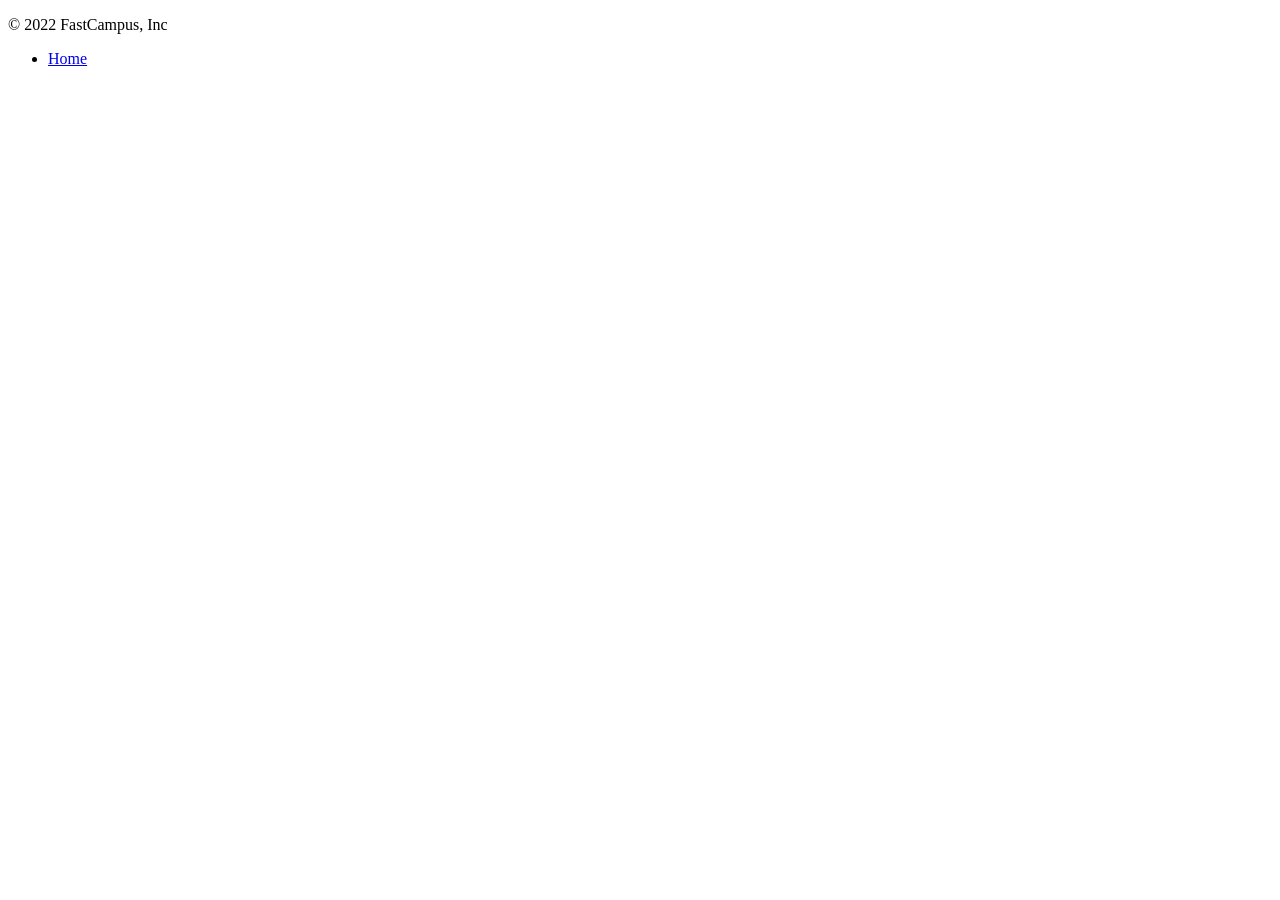
<file: src/main/resources/templates/footer.html>
<!DOCTYPE html>
<html lang="ko" xmlns:th="http://www.thymeleaf.org">
<head>
    <meta charset="UTF-8">
    <title>Footer template</title>
</head>

<body>
    <footer class="container d-flex flex-wrap justify-content-between align-items-center py-3 my-4 border-top">
        <p class="col-md-4 mb-0 text-muted">&copy; 2022 FastCampus, Inc</p>

        <ul class="nav col-md-4 justify-content-end">
            <li class="nav-item"><a href="/" class="nav-link px-2 text-muted">Home</a></li>
        </ul>
    </footer>
</body>
</html>
</file>
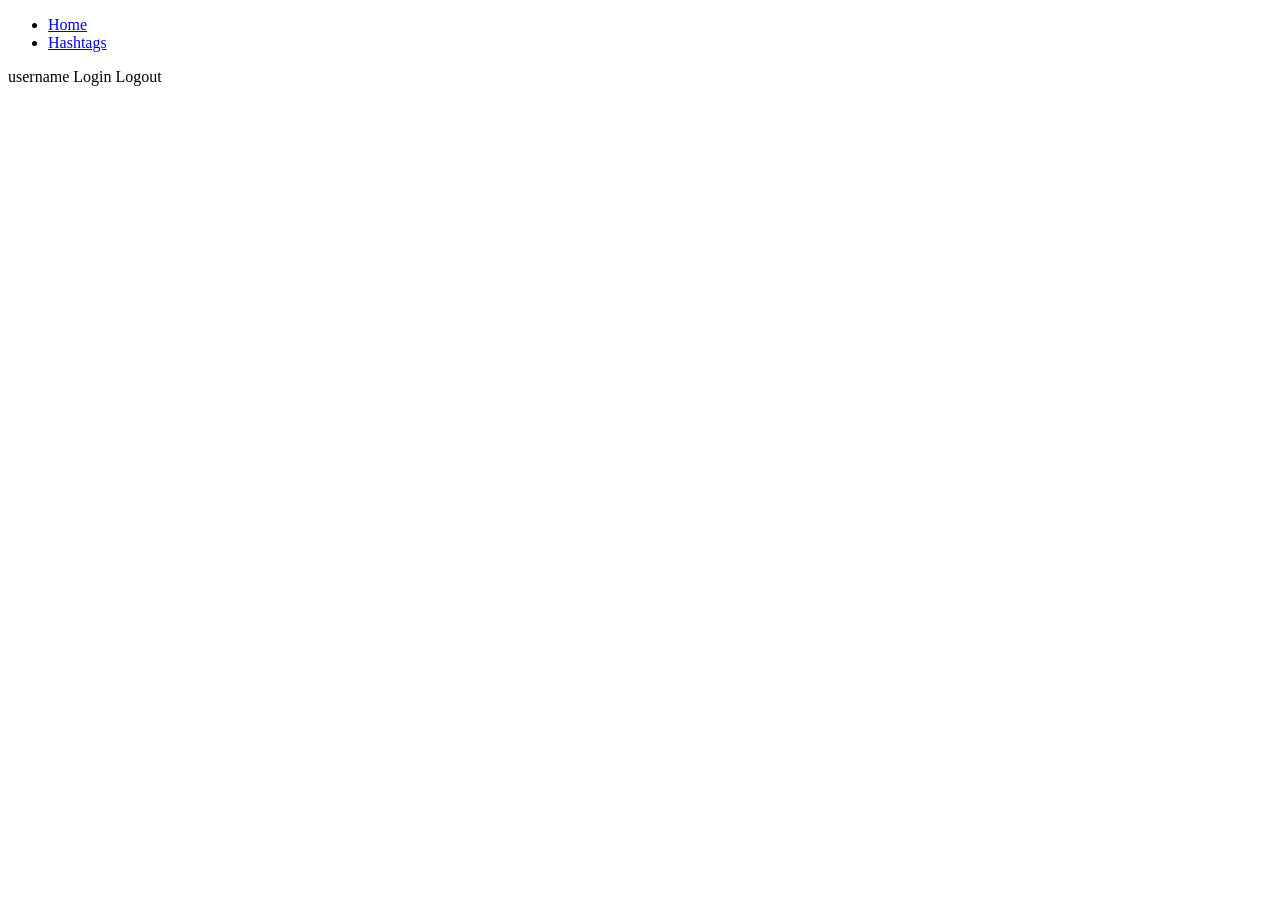
<file: src/main/resources/templates/header.html>
<!DOCTYPE html>
<html lang="ko">
<head>
    <meta charset="UTF-8">
    <title>Title</title>
</head>
<body>
<header class="p-3 bg-dark text-white">
    <div class="container">
        <div class="d-flex flex-wrap align-items-center justify-content-center justify-content-lg-start">
            <ul class="nav col-12 col-lg-auto me-lg-auto mb-2 justify-content-center mb-md-0">
                <li><a id="home" href="#" class="nav-link px-2 text-secondary">Home</a></li>
                <li><a id="hashtag" href="#" class="nav-link px-2 text-secondary">Hashtags</a></li>
            </ul>

            <div class="text-end">
                <span id="username" class="text-white me-2">username</span>
                <a role="button" id="login" class="btn btn-outline-light me-2">Login</a>
                <a role="button" id="logout" class="btn btn-outline-light me-2">Logout</a>
            </div>
        </div>
    </div>
</header>
</body>
</html>
</file>
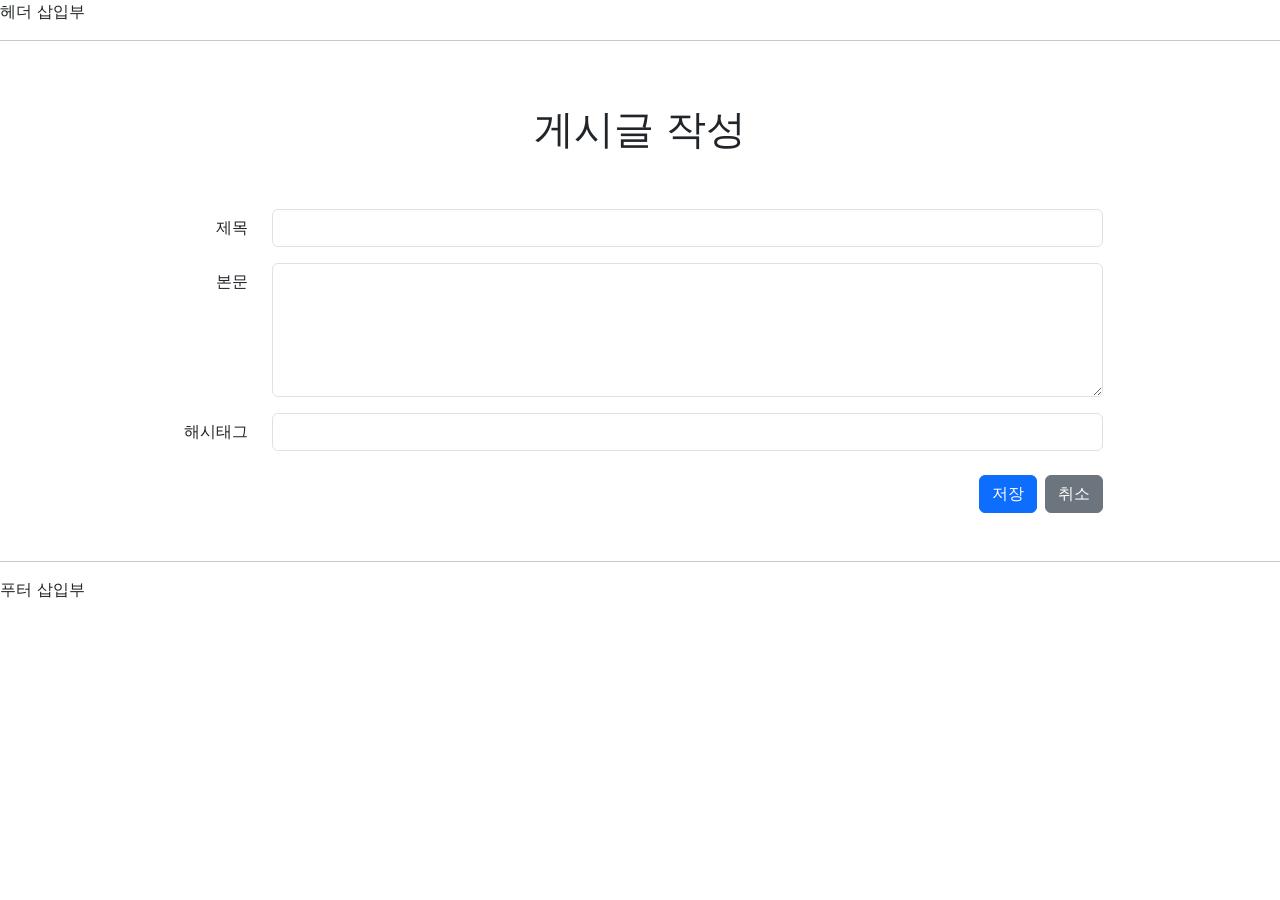
<file: src/main/resources/templates/articles/form.html>
<!DOCTYPE html>
<html lang="ko">
<head>
  <meta charset="UTF-8">
  <meta name="viewport" content="width=device-width, initial-scale=1">
  <meta name="description" content="">
  <meta name="author" content="Uno Kim">
  <title>새 게시글 등록</title>

  <link href="https://cdn.jsdelivr.net/npm/bootstrap@5.2.0-beta1/dist/css/bootstrap.min.css" rel="stylesheet" integrity="sha384-0evHe/X+R7YkIZDRvuzKMRqM+OrBnVFBL6DOitfPri4tjfHxaWutUpFmBp4vmVor" crossorigin="anonymous">
</head>

<body>

<header id="header">
  헤더 삽입부
  <hr>
</header>

<div class="container">
  <header id="article-form-header" class="py-5 text-center">
    <h1>게시글 작성</h1>
  </header>

  <form id="article-form">
    <div class="row mb-3 justify-content-md-center">
      <label for="title" class="col-sm-2 col-lg-1 col-form-label text-sm-end">제목</label>
      <div class="col-sm-8 col-lg-9">
        <input type="text" class="form-control" id="title" name="title" required>
      </div>
    </div>
    <div class="row mb-3 justify-content-md-center">
      <label for="content" class="col-sm-2 col-lg-1 col-form-label text-sm-end">본문</label>
      <div class="col-sm-8 col-lg-9">
        <textarea class="form-control" id="content" name="content" rows="5" required></textarea>
      </div>
    </div>
    <div class="row mb-4 justify-content-md-center">
      <label for="hashtag" class="col-sm-2 col-lg-1 col-form-label text-sm-end">해시태그</label>
      <div class="col-sm-8 col-lg-9">
        <input type="text" class="form-control" id="hashtag" name="hashtag">
      </div>
    </div>
    <div class="row mb-5 justify-content-md-center">
      <div class="col-sm-10 d-grid gap-2 d-sm-flex justify-content-sm-end">
        <button type="submit" class="btn btn-primary" id="submit-button">저장</button>
        <button type="button" class="btn btn-secondary" id="cancel-button">취소</button>
      </div>
    </div>
  </form>
</div>

<footer id="footer">
  <hr>
  푸터 삽입부
</footer>

<script src="https://cdn.jsdelivr.net/npm/bootstrap@5.2.0-beta1/dist/js/bootstrap.bundle.min.js" integrity="sha384-pprn3073KE6tl6bjs2QrFaJGz5/SUsLqktiwsUTF55Jfv3qYSDhgCecCxMW52nD2" crossorigin="anonymous"></script>
</body>
</html>
</file>
